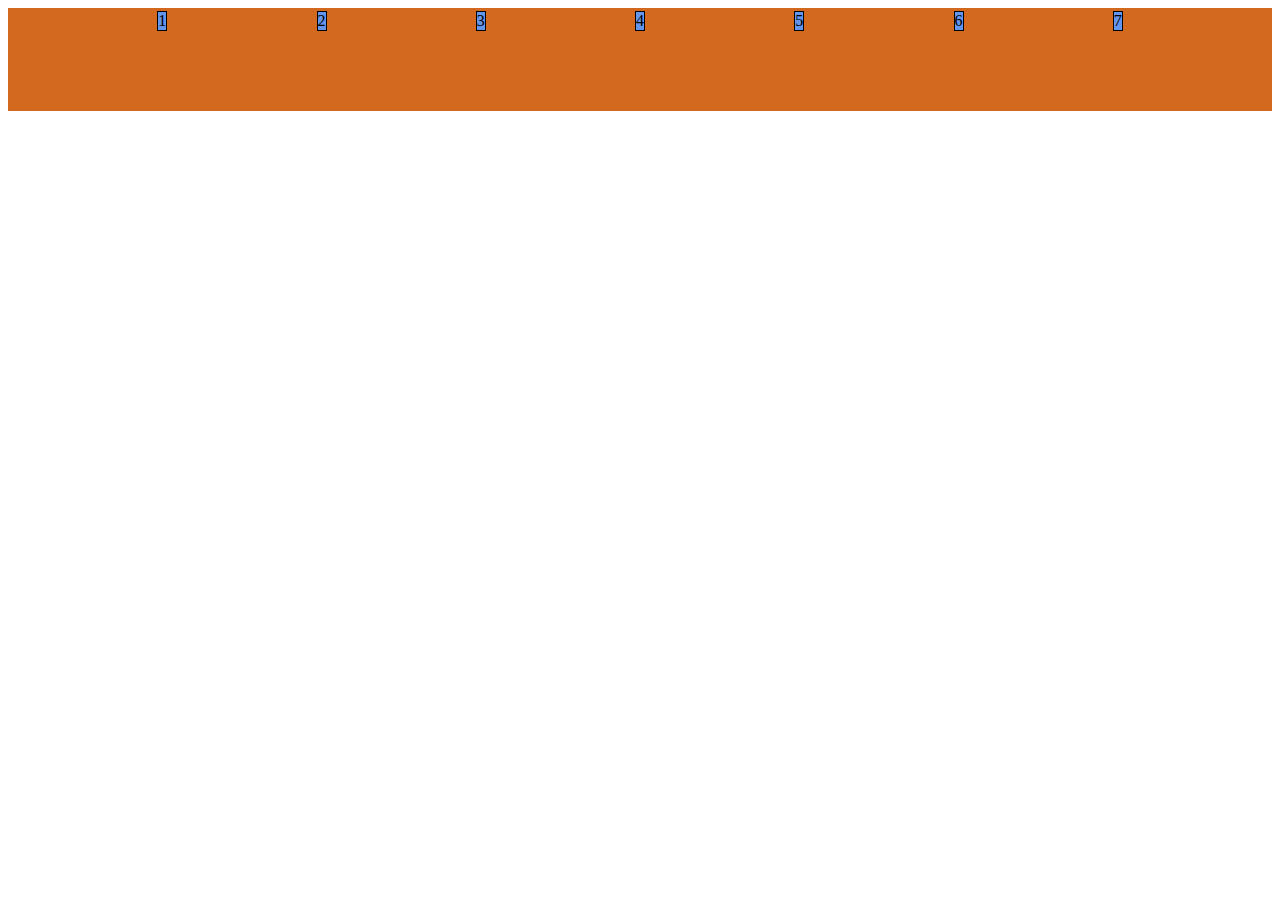
<file: aulas/flex1/index.html>
<!DOCTYPE html>
<html lang="pt-BR">
<head>
    <meta charset="UTF-8">
    <meta name="viewport" content="width=device-width, initial-scale=1.0">
    <link rel="stylesheet" href="../flex1/styles/style.css">
    <title>Flex box 1</title>
</head>
<body>
    <div class="container">
        <div class="item">1</div>
        <div class="item">2</div>
        <div class="item">3</div>
        <div class="item">4</div>
        <div class="item">5</div>
        <div class="item">6</div>
        <div class="item">7</div>

    </div>
    
</body>
</html>
</file>
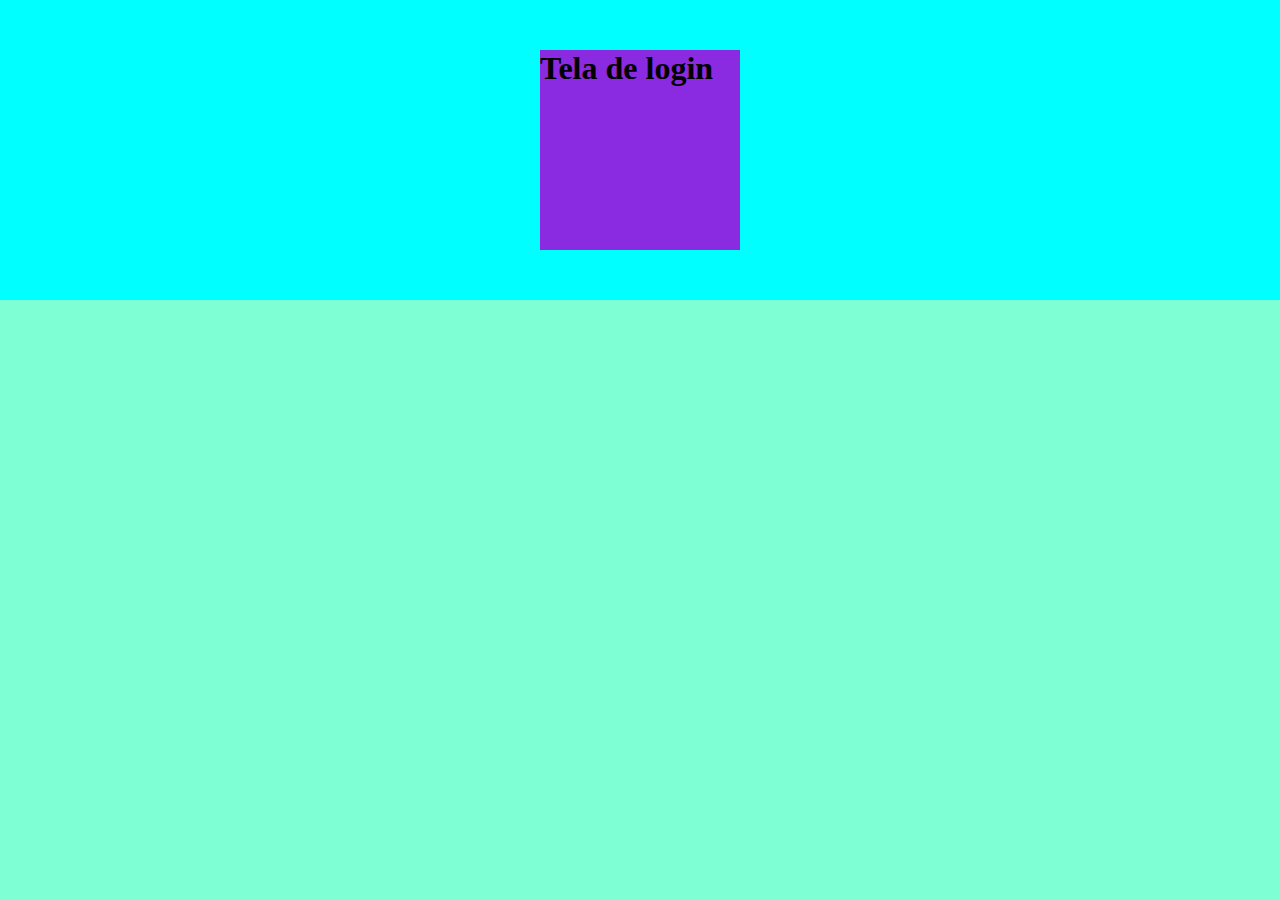
<file: aulas/flex2/index.html>
<!DOCTYPE html>
<html lang="pt-BR">
<head>
    <meta charset="UTF-8">
    <meta name="viewport" content="width=device-width, initial-scale=1.0">
    <link rel="stylesheet" href="/aulas/flex2/styles/style.css">
    <title>Flex 2</title>
</head>
<body>

    <main>
        <section>
            <h1>Tela de login</h1>
        </section>
        <div class="container">
            <div class="item">
                
            </div>
        </div>
    </main>
    
</body>
</html>
</file>
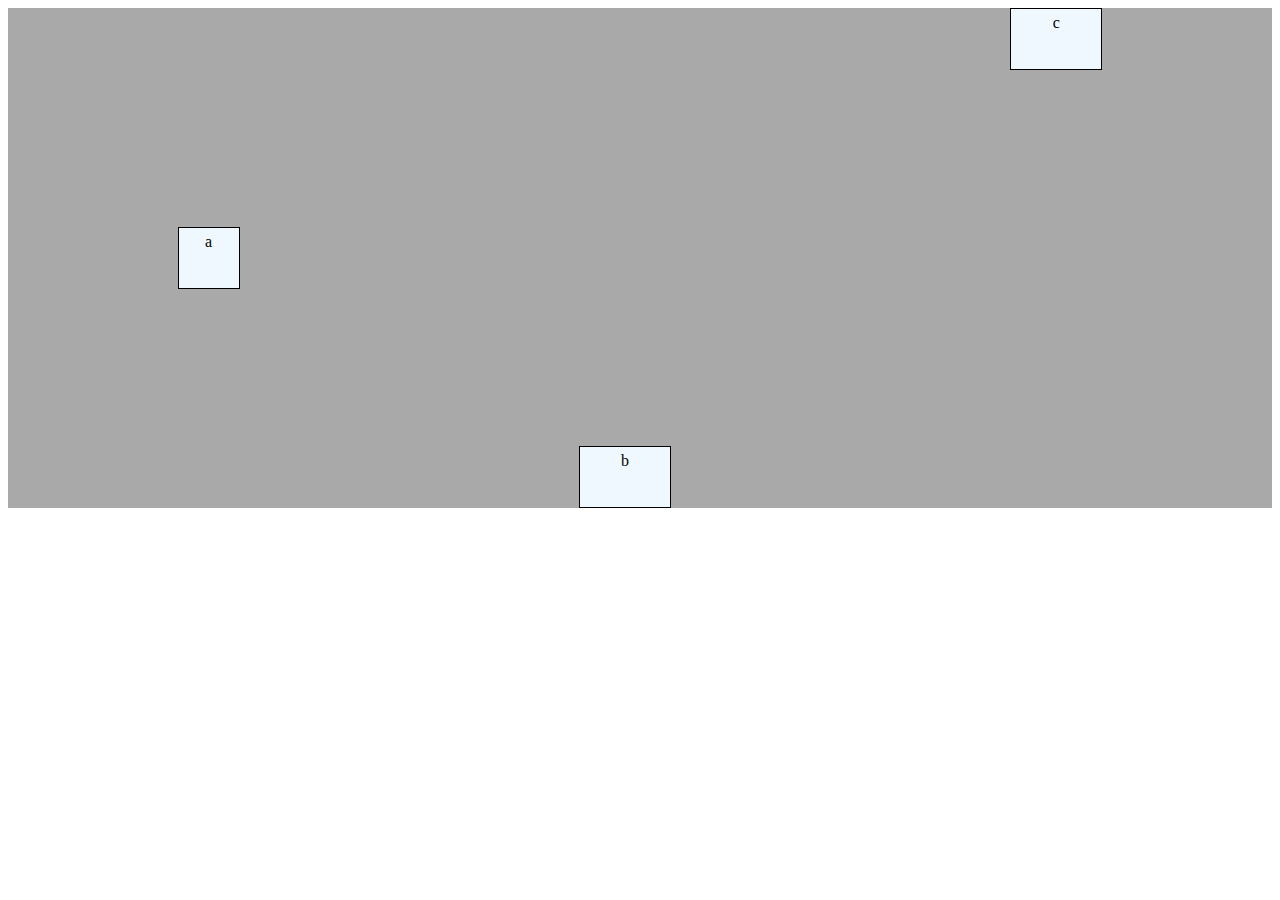
<file: aulas/flex3-wrap/index.html>
<!DOCTYPE html>
<html lang="pt-BR">
<head>
    <meta charset="UTF-8">
    <meta name="viewport" content="width=device-width, initial-scale=1.0">
    <link rel="stylesheet" href="styles/style.css">
    <title>Flex Wrap</title>
</head>
<body>
    <MAIN>
        <div class="container">
            <div class="item" id="a">a</div>
            <div class="item" id="b">b</div>
            <div class="item" id="c">c</div>
        
                     
        </div>
    </MAIN>
</body>
</html>
</file>
<file: aulas/flex1/styles/style.css>
@charset "UTF-8";

div.container{
background-color: chocolate;
height: 100px;
display: flex;
padding: 1.5px;
flex-flow:row wrap; /*Linha e quebra*/
justify-content: space-evenly; /*Alinha no eixo "main" princial*/
align-items: baseline; /*Alinha no eixo "cross" transversal*/

}


div.item {
background-color: cornflowerblue;
border: 1px solid black;
text-align: center;
/* flex: auto; */       /*espaçamento */
margin: 1.5px;


}
</file>
<file: aulas/flex2/styles/style.css>
@charset "UTF-8";

* {
    margin: 0;
    padding: 0;
    box-sizing: border-box;
}

body {
    background-color: aquamarine;
}

main {
    background-color: aqua;
    height: 300px;
    width: 100vw;
    display: flex;
    flex-flow: row nowrap;
    justify-content: center;
    align-items: center;
}

section {
    background-color: blueviolet;
    height: 200px;
    width: 200px;
}

div.container {
    background-color: gray;

}

div.item {
    background-color: rgb(202, 201, 201);
    font-size: 2em;
}
</file>
<file: aulas/flex3-wrap/styles/style.css>
@charset "UTF-8";


div.container {
    background-color: darkgrey;
    height: 500px;
    align-items: baseline;
    display: flex;
    justify-content: space-around;
    flex-flow: row nowrap;

}

div.item {
background-color: aliceblue;
height: 50px;
width: 50px;
padding: 5px;
text-align: center;
border: 1px solid black;
flex-basis: 80px;
}

div.item#a {
align-self: center;
flex: 0 0 auto;
} 

div.item#b {
    flex-shrink: 0;
    flex-grow: 0;
    align-self: flex-end;
    
} 


div.item#c {
    flex-shrink: 0;
    flex-grow: 0;
    
}
</file>
